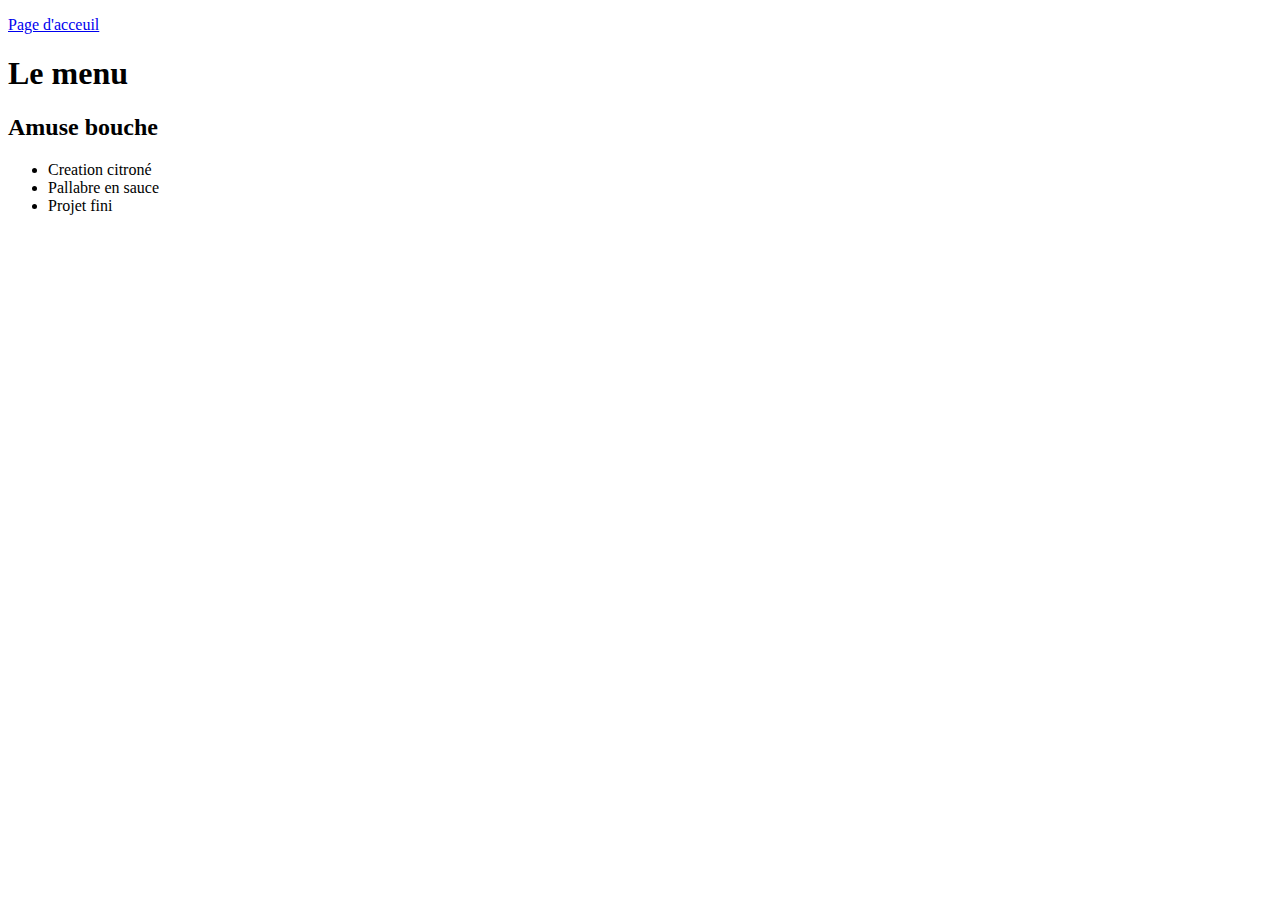
<file: Menu.html>
<!DOCTYPE html>
<html lang="fr">
<head>
    <meta charset="UTF-8">
    <meta name="viewport" content="width=device-width, initial-scale=1.0">
    <title>Menu d'un restaurent</title>
</head>
<body>
    <p>
        <a href="index.html">Page d'acceuil</a>
    </p>
    <h1>Le menu</h1>
    <h2>Amuse bouche</h2>
    <ul>
        <li>Creation citroné</li>
        <li>Pallabre en sauce</li>
        <li>Projet fini</li>
    </ul>
</body>
</html>
</file>
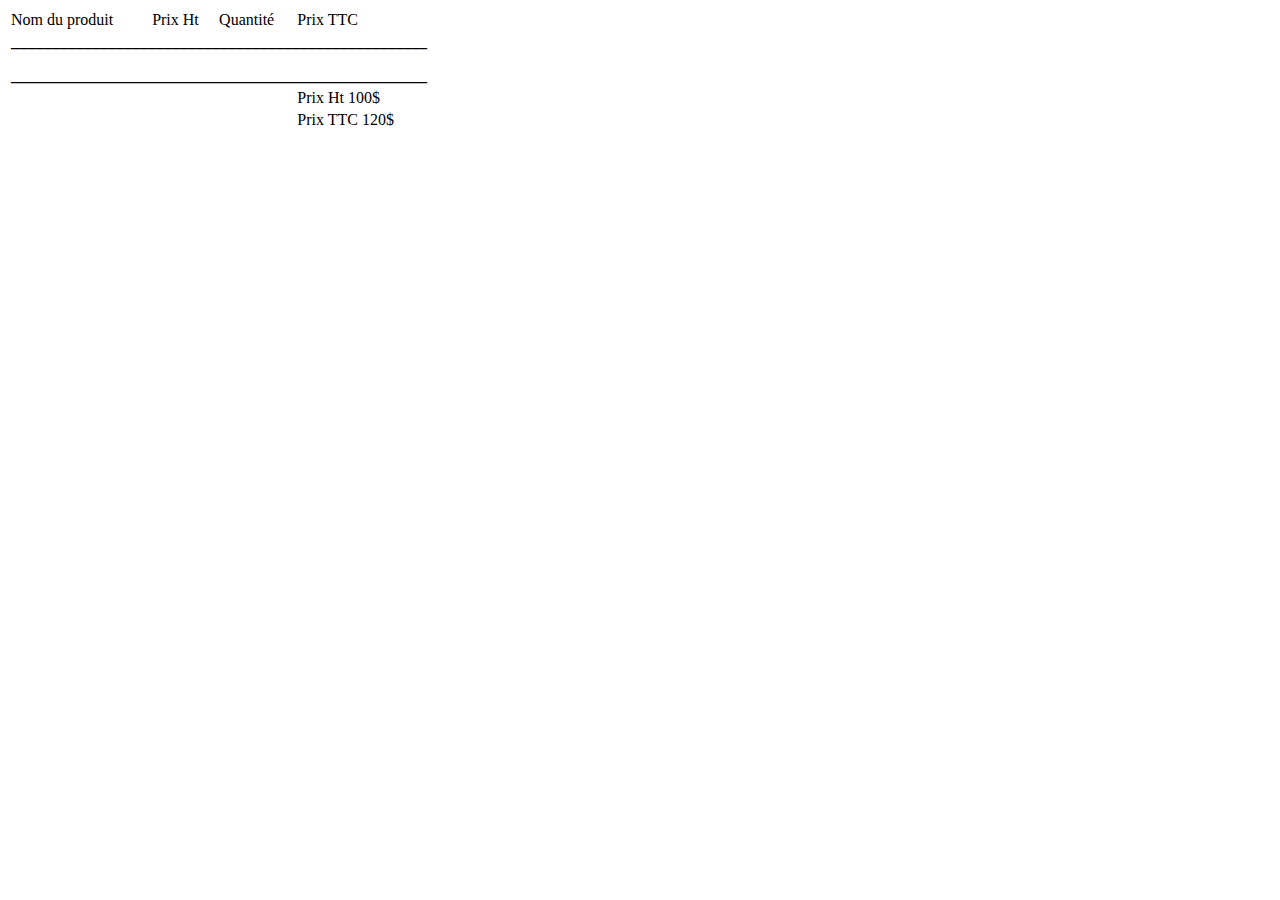
<file: Tableau.html>
<!DOCTYPE html>
<html lang="en">
<head>
    <meta charset="UTF-8">
    <meta http-equiv="X-UA-Compatible" content="IE=edge">
    <meta name="viewport" content="width=device-width, initial-scale=1.0">
    <title>Document</title>
</head>
<body>
    <table>
        <tr>
           <td>Nom du produit</td> 
             <td>Prix Ht </td>
            <td>Quantité</td>
            <td>Prix TTC</td>
        </tr>
        <th colspan="4">____________________________________________________</th>
        <tr>
            <th colspan="4"></th>
        </tr>
        <tr>
            <th colspan="4"></th>
        </tr>
        <tr>
            <th colspan="4"></th>
        </tr>
        <tr>
            <th colspan="4">
        ____________________________________________________
            </th>
        </tr>
        <tr>
            <td>
            </td>
            <td></td>
            <td></td>
            <td>Prix Ht 100$</td>
        </tr>
        <tr>
            <td>
            </td>
            <td></td>
            <td></td>
            <td>Prix TTC 120$</td>
        </tr>
     
        
            

       


        
    </table>
</body>
</html>
</file>
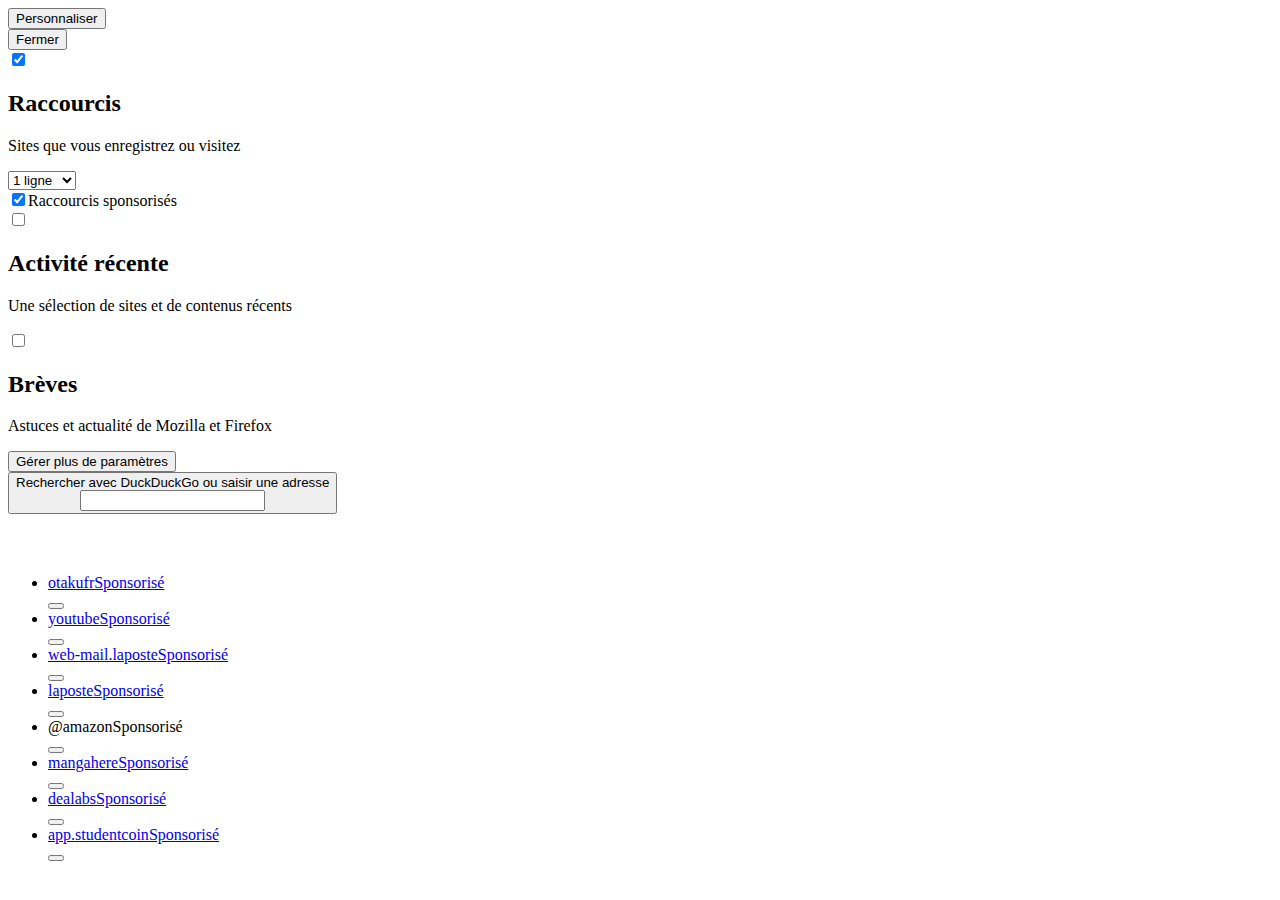
<file: img/Nouvel onglet.html>
<!-- This Source Code Form is subject to the terms of the Mozilla Public
   - License, v. 2.0. If a copy of the MPL was not distributed with this file,
   - You can obtain one at http://mozilla.org/MPL/2.0/. -->
<!DOCTYPE html>
<html dir="ltr" lang="fr"><head>
<meta http-equiv="content-type" content="text/html; charset=UTF-8">
    <meta charset="utf-8">
    <meta http-equiv="Content-Security-Policy" content="default-src 'none'; object-src 'none'; script-src resource: chrome:; connect-src https:; img-src https: data: blob:; style-src 'unsafe-inline';">
    <title data-l10n-id="newtab-page-title">Nouvel onglet</title>
    <link rel="icon" type="image/png" href="chrome://branding/content/icon32.png">
    <link rel="localization" href="branding/brand.ftl">
    <link rel="localization" href="browser/branding/brandings.ftl">
    <link rel="localization" href="browser/newtab/newtab.ftl">
    <link rel="stylesheet" href="chrome://browser/content/contentSearchUI.css">
    <link rel="stylesheet" href="chrome://activity-stream/content/css/activity-stream.css">
  </head>
  <body class="activity-stream" style="--newtab-background-color:rgba(249, 249, 251, 1); --newtab-text-primary-color:rgba(32, 18, 59, 1); --lwt-sidebar-background-color:rgb(240, 240, 244); --lwt-sidebar-text-color:rgba(32, 18, 59, 1); --lwt-sidebar-highlight-background-color:rgba(172, 112, 255, 1); --lwt-sidebar-highlight-text-color:rgba(255, 255, 255, 1); --newtab-search-icon:url(moz-extension://f07029b9-e420-4293-ab47-646b68365e85/favicon.ico);" lwt-newtab="true" lwt-sidebar="true" lwt-sidebar-highlight="true">
    <div id="root"><div><span><button class="personalize-button" data-l10n-id="newtab-personalize-button-label" title="Personnaliser la page de nouvel onglet" aria-label="Personnaliser la page de nouvel onglet">Personnaliser</button><div class="customize-menu"><button class="close-button" data-l10n-id="newtab-custom-close-button">Fermer</button><div></div><div></div><div class="home-section"><div id="shortcuts-section" class="section"><label class="switch"><input id="shortcuts-toggle" type="checkbox" preference="feeds.topsites" aria-labelledby="custom-shortcuts-title" aria-describedby="custom-shortcuts-subtitle" eventsource="TOP_SITES" checked="checked"><span class="slider" role="presentation"></span></label><div><h2 id="custom-shortcuts-title" class="title"><label for="shortcuts-toggle" data-l10n-id="newtab-custom-shortcuts-title">Raccourcis</label></h2><p id="custom-shortcuts-subtitle" class="subtitle" data-l10n-id="newtab-custom-shortcuts-subtitle">Sites que vous enregistrez ou visitez</p><div class="more-info-top-wrapper "><div class="more-information expand"><select id="row-selector" class="selector" name="row-count" preference="topSitesRows" aria-labelledby="custom-shortcuts-title"><option value="1" data-l10n-id="newtab-custom-row-selector" data-l10n-args="{&quot;num&quot;: 1}" selected="selected">1 ligne</option><option value="2" data-l10n-id="newtab-custom-row-selector" data-l10n-args="{&quot;num&quot;: 2}">2 lignes</option><option value="3" data-l10n-id="newtab-custom-row-selector" data-l10n-args="{&quot;num&quot;: 3}">3 lignes</option><option value="4" data-l10n-id="newtab-custom-row-selector" data-l10n-args="{&quot;num&quot;: 4}">4 lignes</option></select><div class="check-wrapper" role="presentation"><input id="sponsored-shortcuts" class="sponsored-checkbox" type="checkbox" preference="showSponsoredTopSites" eventsource="SPONSORED_TOP_SITES" checked="checked"><label class="sponsored" for="sponsored-shortcuts" data-l10n-id="newtab-custom-sponsored-sites">Raccourcis sponsorisés</label></div></div></div></div></div><div id="recent-section" class="section"><label class="switch"><input id="highlights-toggle" type="checkbox" preference="feeds.section.highlights" eventsource="HIGHLIGHTS" aria-labelledby="custom-recent-title" aria-describedby="custom-recent-subtitle"><span class="slider" role="presentation"></span></label><div><h2 id="custom-recent-title" class="title"><label for="highlights-toggle" data-l10n-id="newtab-custom-recent-title">Activité récente</label></h2><p id="custom-recent-subtitle" class="subtitle" data-l10n-id="newtab-custom-recent-subtitle">Une sélection de sites et de contenus récents</p></div></div><div id="snippets-section" class="section"><label class="switch"><input id="snippets-toggle" type="checkbox" preference="feeds.snippets" aria-labelledby="custom-snippets-title" aria-describedby="custom-snippets-subtitle" eventsource="SNIPPETS"><span class="slider" role="presentation"></span></label><div><h2 id="custom-snippets-title" class="title"><label for="snippets-toggle" data-l10n-id="newtab-custom-snippets-title">Brèves</label></h2><p id="custom-snippets-subtitle" class="subtitle" data-l10n-id="newtab-custom-snippets-subtitle">Astuces et actualité de Mozilla et Firefox</p></div></div><span class="divider" role="separator"></span><div><button id="settings-link" class="external-link" data-l10n-id="newtab-custom-settings">Gérer plus de paramètres</button></div></div></div></span><div class="outer-wrapper ds-outer-wrapper-breakpoint-override visible-logo newtab-experience"><main><div class="non-collapsible-section"><div class="search-wrapper"><div class="logo-and-wordmark"><div class="logo"></div><div class="wordmark"></div></div><div class="search-inner-wrapper"><button class="search-handoff-button" data-l10n-id="newtab-search-box-handoff-input" data-l10n-args="{&quot;engine&quot;:&quot;DuckDuckGo&quot;}" tabindex="-1" title="Rechercher avec DuckDuckGo ou saisir une adresse" aria-label="Rechercher avec DuckDuckGo ou saisir une adresse"><div class="fake-textbox" data-l10n-id="newtab-search-box-handoff-text" data-l10n-args="{&quot;engine&quot;:&quot;DuckDuckGo&quot;}">Rechercher avec DuckDuckGo ou saisir une adresse</div><input type="search" class="fake-editable" tabindex="-1" aria-hidden="true"><div class="fake-caret"></div></button></div></div></div><div class="body-wrapper on"><div class="discovery-stream ds-layout"><div class="ds-column ds-column-12"><div class="ds-column-grid"><div><div class="ds-top-sites "><section class="collapsible-section top-sites animation-enabled" aria-expanded="true" data-section-id="topsites"><div class="section-top-bar"><h3 class="section-title" style="visibility: hidden;"><span class="click-target-container"><span class="click-target" role="button" tabindex="0"><span data-l10n-id="newtab-section-header-topsites">Sites les plus visités</span></span><span class="learn-more-link-wrapper"></span></span></h3></div><div class="section-body"><ul class="top-sites-list"><li class="top-site-outer"><div class="top-site-inner"><a class="top-site-button" href="https://otakufr.co/" tabindex="0" draggable="true"><div class="tile" aria-hidden="true"><div class="icon-wrapper" data-fallback="o"><div class="screenshot active" style="background-image: url(&quot;moz-page-thumb://thumbnails/?url=https%3A%2F%2Fotakufr.co%2F&amp;revision=4516&quot;);"></div><div class="top-site-icon default-icon" style="background-image: url(&quot;[data-uri]&quot;);"></div></div></div><div class="title"><span dir="auto">otakufr<span class="sponsored-label" data-l10n-id="newtab-topsite-sponsored">Sponsorisé</span></span></div></a><div><button aria-haspopup="true" data-l10n-id="newtab-menu-content-tooltip" data-l10n-args="{&quot;title&quot;:&quot;otakufr&quot;}" class="context-menu-button icon" title="Ouvrir le menu" aria-label="Ouvrir le menu contextuel pour otakufr"></button></div></div></li><li class="top-site-outer"><div class="top-site-inner"><a class="top-site-button" href="https://www.youtube.com/" tabindex="0" draggable="true"><div class="tile" aria-hidden="true"><div class="icon-wrapper" data-fallback="y"><div class="top-site-icon rich-icon" style="background-image: url(&quot;[data-uri]&quot;);"></div></div></div><div class="title"><span dir="auto">youtube<span class="sponsored-label" data-l10n-id="newtab-topsite-sponsored">Sponsorisé</span></span></div></a><div><button aria-haspopup="true" data-l10n-id="newtab-menu-content-tooltip" data-l10n-args="{&quot;title&quot;:&quot;youtube&quot;}" class="context-menu-button icon" title="Ouvrir le menu" aria-label="Ouvrir le menu contextuel pour youtube"></button></div></div></li><li class="top-site-outer"><div class="top-site-inner"><a class="top-site-button" href="https://web-mail.laposte.net/main.html#inbox/VF_pertinent" tabindex="0" draggable="true"><div class="tile" aria-hidden="true"><div class="icon-wrapper" data-fallback="w"><div class="top-site-icon rich-icon" style="background-image: url(&quot;[data-uri]&quot;);"></div></div></div><div class="title"><span dir="auto">web-mail.laposte<span class="sponsored-label" data-l10n-id="newtab-topsite-sponsored">Sponsorisé</span></span></div></a><div><button aria-haspopup="true" data-l10n-id="newtab-menu-content-tooltip" data-l10n-args="{&quot;title&quot;:&quot;web-mail.laposte&quot;}" class="context-menu-button icon" title="Ouvrir le menu" aria-label="Ouvrir le menu contextuel pour web-mail.laposte"></button></div></div></li><li class="top-site-outer"><div class="top-site-inner"><a class="top-site-button" href="https://www.laposte.net/accueil" tabindex="0" draggable="true"><div class="tile" aria-hidden="true"><div class="icon-wrapper" data-fallback="l"><div class="screenshot active" style="background-image: url(&quot;moz-page-thumb://thumbnails/?url=https%3A%2F%2Fwww.laposte.net%2Faccueil&amp;revision=5694&quot;);"></div><div class="top-site-icon default-icon" style="background-image: url(&quot;[data-uri]&quot;);"></div></div></div><div class="title"><span dir="auto">laposte<span class="sponsored-label" data-l10n-id="newtab-topsite-sponsored">Sponsorisé</span></span></div></a><div><button aria-haspopup="true" data-l10n-id="newtab-menu-content-tooltip" data-l10n-args="{&quot;title&quot;:&quot;laposte&quot;}" class="context-menu-button icon" title="Ouvrir le menu" aria-label="Ouvrir le menu contextuel pour laposte"></button></div></div></li><li class="top-site-outer search-shortcut"><div class="top-site-inner"><a class="top-site-button" tabindex="0" draggable="true"><div class="tile" aria-hidden="true"><div class="icon-wrapper" data-fallback="@"><div class="top-site-icon rich-icon" style="background-image: url(&quot;chrome://activity-stream/content/data/content/tippytop/images/amazon@2x.png&quot;);"></div></div><div class="top-site-icon search-topsite"></div></div><div class="title"><span dir="auto">@amazon<span class="sponsored-label" data-l10n-id="newtab-topsite-sponsored">Sponsorisé</span></span></div></a><div><button aria-haspopup="true" data-l10n-id="newtab-menu-content-tooltip" data-l10n-args="{&quot;title&quot;:&quot;@amazon&quot;}" class="context-menu-button icon" title="Ouvrir le menu" aria-label="Ouvrir le menu contextuel pour @amazon"></button></div></div></li><li class="top-site-outer"><div class="top-site-inner"><a class="top-site-button" href="http://www.mangahere.cc/manga/onepunch_man/c147/1.html#itop" tabindex="0" draggable="true"><div class="tile" aria-hidden="true"><div class="icon-wrapper" data-fallback="m"><div class="screenshot active" style="background-image: url(&quot;moz-page-thumb://thumbnails/?url=http%3A%2F%2Fwww.mangahere.cc%2Fmanga%2Fonepunch_man%2Fc147%2F1.html%23itop&amp;revision=1946&quot;);"></div><div class="top-site-icon default-icon" style="background-image: url(&quot;[data-uri]&quot;);"></div></div></div><div class="title"><span dir="auto">mangahere<span class="sponsored-label" data-l10n-id="newtab-topsite-sponsored">Sponsorisé</span></span></div></a><div><button aria-haspopup="true" data-l10n-id="newtab-menu-content-tooltip" data-l10n-args="{&quot;title&quot;:&quot;mangahere&quot;}" class="context-menu-button icon" title="Ouvrir le menu" aria-label="Ouvrir le menu contextuel pour mangahere"></button></div></div></li><li class="top-site-outer hide-for-narrow"><div class="top-site-inner"><a class="top-site-button" href="https://www.dealabs.com/bons-plans" tabindex="0" draggable="true"><div class="tile" aria-hidden="true"><div class="icon-wrapper" data-fallback="d"><div class="top-site-icon rich-icon" style="background-image: url(&quot;[data-uri]&quot;);"></div></div></div><div class="title"><span dir="auto">dealabs<span class="sponsored-label" data-l10n-id="newtab-topsite-sponsored">Sponsorisé</span></span></div></a><div><button aria-haspopup="true" data-l10n-id="newtab-menu-content-tooltip" data-l10n-args="{&quot;title&quot;:&quot;dealabs&quot;}" class="context-menu-button icon" title="Ouvrir le menu" aria-label="Ouvrir le menu contextuel pour dealabs"></button></div></div></li><li class="top-site-outer hide-for-narrow"><div class="top-site-inner"><a class="top-site-button" href="https://app.studentcoin.org/" tabindex="0" draggable="true"><div class="tile" aria-hidden="true"><div class="icon-wrapper" data-fallback="a"><div class="top-site-icon rich-icon" style="background-image: url(&quot;[data-uri]&quot;);"></div></div></div><div class="title"><span dir="auto">app.studentcoin<span class="sponsored-label" data-l10n-id="newtab-topsite-sponsored">Sponsorisé</span></span></div></a><div><button aria-haspopup="true" data-l10n-id="newtab-menu-content-tooltip" data-l10n-args="{&quot;title&quot;:&quot;app.studentcoin&quot;}" class="context-menu-button icon" title="Ouvrir le menu" aria-label="Ouvrir le menu contextuel pour app.studentcoin"></button></div></div></li></ul><div class="edit-topsites-wrapper"></div></div></section></div></div></div></div><style data-styles="[[null]]"></style></div><div class="discovery-stream ds-layout"><div class="ds-column ds-column-12"><div class="ds-column-grid"><div></div></div></div><style data-styles="[[null]]"></style></div></div></main></div></div></div>
    <div id="footer-asrouter-container" role="presentation"></div>
  

</body></html>
</file>
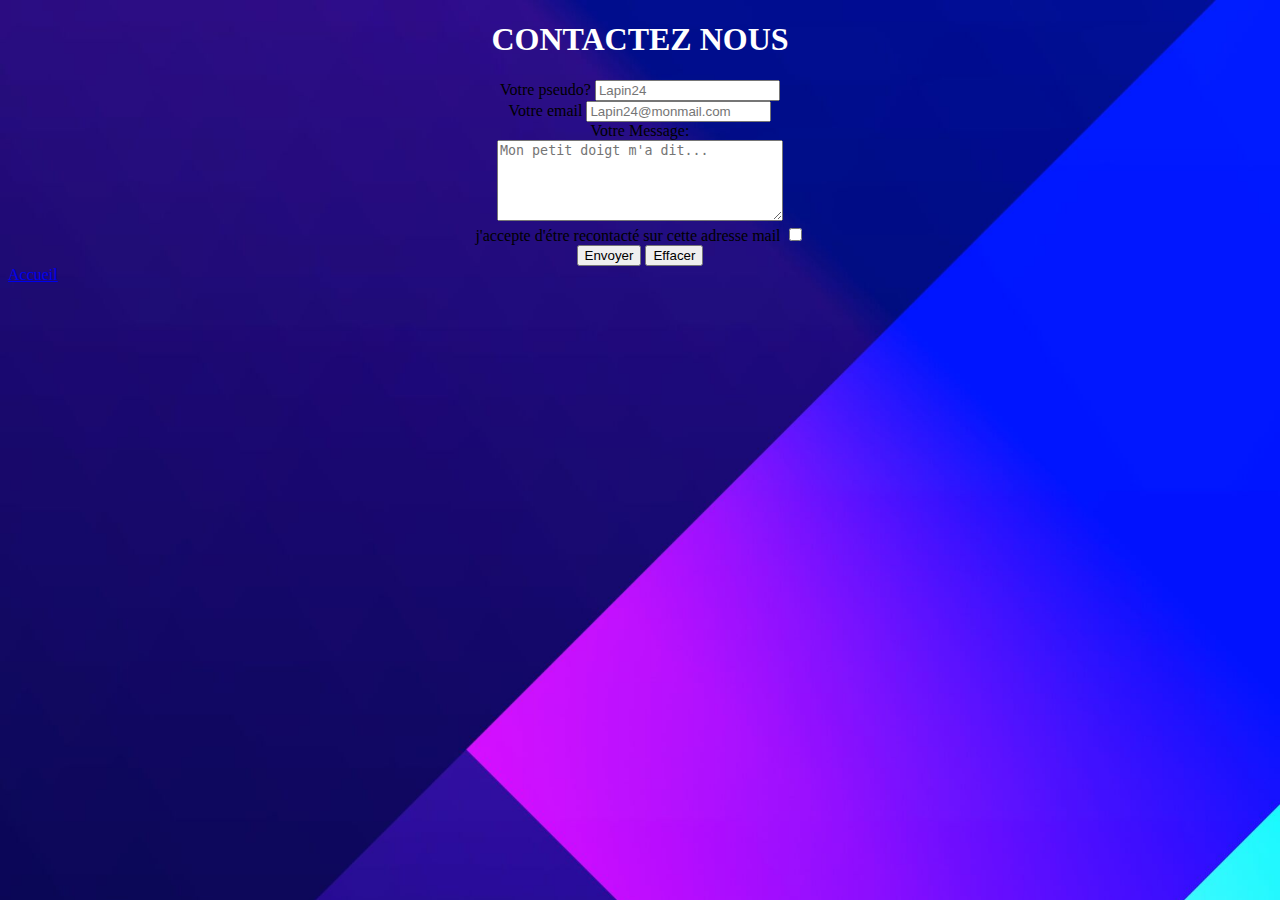
<file: Manga/contact.html>
<!DOCTYPE html>
<html lang="fr">
       
        <head>
    <meta charset="UTF-8">
    <meta http-equiv="X-UA-Compatible" content="IE=edge">
    <meta name="viewport" content="width=device-width, initial-scale=1.0">
    <style></style>
      <link rel="stylesheet" href="style.css">

    <title>Contact</title>
</head>
<body>
    <H1>Contactez nous</H1>
 <form action="contact.html" >
     <div>        
     <label for="pseudo" >Votre pseudo?</label>
     <input type="text" required name="pseudo" id="pseudo" placeholder="Lapin24">
     </div>
     <div>
        <label for="email" >Votre email</label>
        <input type="text" required name="email" id="email" placeholder="Lapin24@monmail.com">   
     </div>
     <div>
        <label for="Petitmessage">Votre Message:</label>
        <br>

        <textarea id="Petitmessage" name="Petitmessage"
                  rows="5" cols="33" placeholder="Mon petit doigt m'a dit..."></textarea>
     </div>
     <div>
        <label for="cgv" >j'accepte d'étre recontacté sur cette adresse mail</label>
        <input type="checkbox" name="cgv" id="cgv">   
     </div>     
     <div>
        <button type="submit">Envoyer</button>
        <button type="reset">Effacer</button>
     </div>
     <a href="index-M.html">Accueil</a>
 </form>
</body>
</html>
</file>
<file: Manga/style.css>
body {
  background-image: url('cub.jpg');
  background-size: 100%;
}
h1 {
    color: white ;
    text-align: center;
    text-transform:  uppercase ;
}

/* ci dessous une couleur avec sa transparence */
p {
background-color: rgba(20, 24, 243, 0.692);
text-align: center;
  outline: solid;
box-sizing: border-box;
width: 100%;
color: rgb(0, 0, 0);
}


div {
  text-align: center;
  scale: 1.0;
}
</file>
